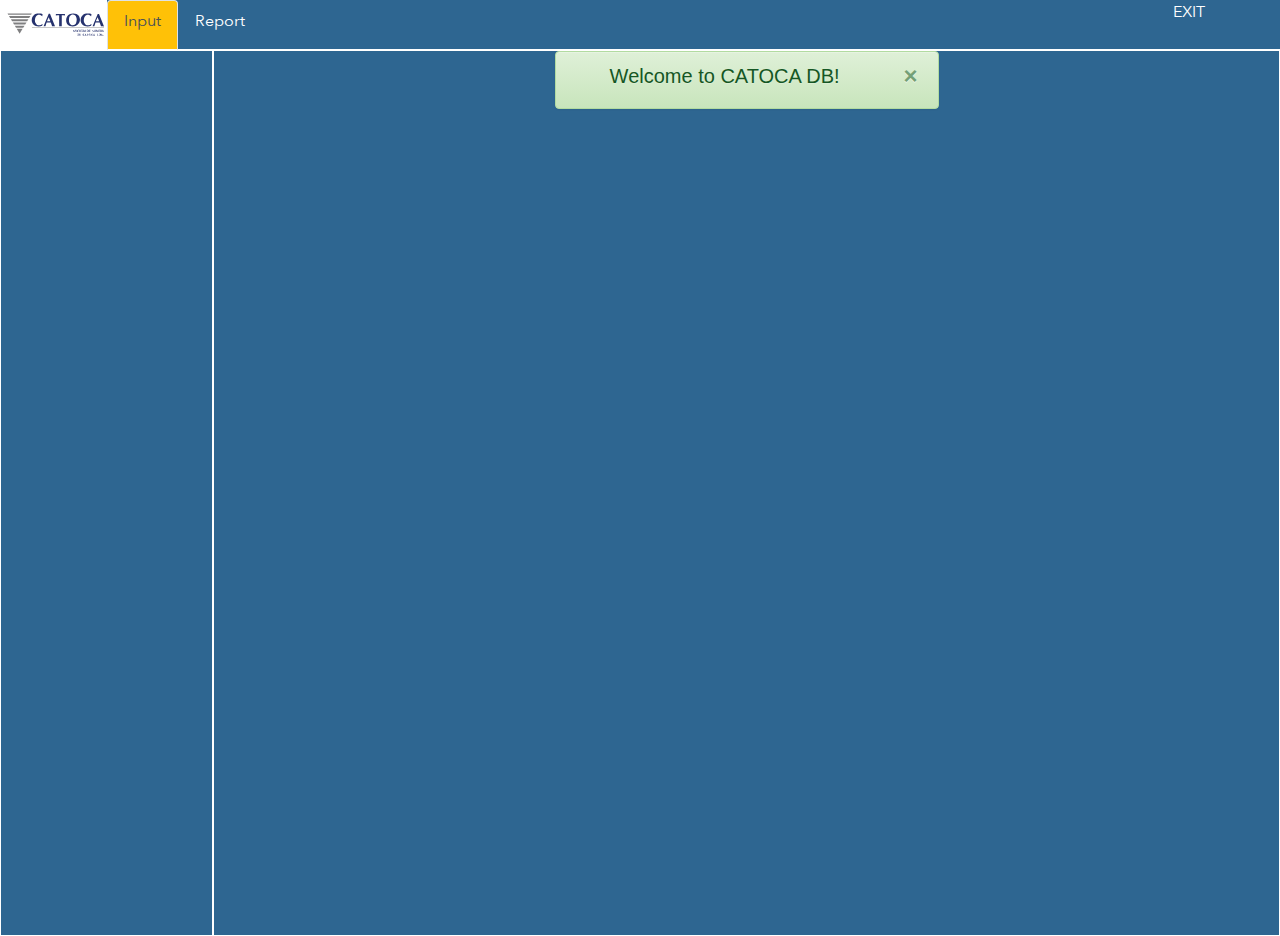
<file: html/main.html>
<!DOCTYPE html>
<html lang="en">
<head>
	<!-- Start META -->
	<meta http-equiv="Content-Type" content="text/html; charset=UTF-8" />
	<meta name="keywords" content="CATOCA DATABASE" /> 
	<meta name="description" content="CATOCA DATABASE" />
	<!-- TITLE -->
	<title>CATOCA DATABASE</title>
	<link rel="shortcut icon" href="../png/favicon.ico" type="image/png">
	<!-- Подключения таблицы стилей Bootstrap 3 -->
	<link rel="stylesheet" type="text/css" href="../css/bootstrap.min.css">
	<!-- Подключение темы со стилями Bootstrap 3 -->
	<link rel="stylesheet" type="text/css" href="../css/bootstrap-theme.min.css">
	<!-- Подключение таблицы стилей, в которой будем прописывать свои стили -->
	<link rel="stylesheet" type="text/css" href="../css/style.css">
	<!-- Подключение библиотеки jQuery для работы скриптов Bootstrap 3 -->
	<script src="../js/jquery-3.3.1.min.js"></script>
	<!-- Подключение скриптов Bootstrap 3 -->
	<script src="../js/bootstrap.min.js"></script>
	<!-- Start Sheets CSS -->
	<link href="../css/style.css" rel="stylesheet" type="text/css">
</head>
<body>
<div class="container-fluid mainMenu">
	<div class="row no-gutters">
		<div class="col-lg-1 logoMain">
			<img class="rounded mx-auto d-block logoMain" src="../png/logoMain90x45.svg" alt="logo">
		</div>
		<div class="col-lg-10 bookmarks">
			<nav>
				<div class="nav nav-tabs" id="nav-tab" role="tablist">
				<a class="nav-item nav-link active" id="nav-input-tab" data-toggle="tab" href="../mainArea/mainArea.php?size=big" role="tab" aria-controls="nav-input" aria-selected="true">Input</a>
				<a class="nav-item nav-link" id="nav-report-tab" data-toggle="tab" href="./mainArea/mainArea.php?size=smo" role="tab" aria-controls="nav-report" aria-selected="false">Report</a>
				</div>
			</nav>
		</div>
		<div class="col-lg-1 logout">
			<a href="/?mode=auth&exit=true">EXIT</a>
		</div>
	</div>
</div>
<div class="row">
<div class="col-lg-2 asideMenu"> 
<?php include 'mainArea.php' ?>

</div>
<div class="col-lg-10 mainArea">
	<div class="container success" >	
		<div class="alert alert-success alert-dismissible fade show" role="alert">
			<h5 class="alert-heading">Welcome to CATOCA DB!</h5>
			<button type="button" class="close" data-dismiss="alert" aria-label="Close">
			<span aria-hidden="true">&times;</span>
			</button>
		</div>
		<div class="tab-content" id="nav-tabContent">
		<div class="tab-pane fade show active" id="nav-home" role="tabpanel" aria-labelledby="nav-home-tab">
		</div>
		<div class="tab-pane fade" id="nav-profile" role="tabpanel" aria-labelledby="nav-profile-tab">...</div>
	</div>
	
</div>
</div>
</div>
</body>
</html>
</file>
<file: css/style.css>
*{
        margin: 0;
        padding: 0;
        outline: none;
}

html, body {
        max-width: 100%;
        height: 900px;
        margin: auto;
        background-color: #2e6691;
}

.bodyWrapper{
        max-width: 1152px;
        margin: auto;
        background-color: #2e6691;
        background-image: url(../png/bgrd.PNG);
        background-repeat: no-repeat;
}
.logo{
	margin:50px 0 5px 20px;
	max-width:420px;
	max-hight:100px;
}

header {
        
}
.contentWrapper{

	height: 780px;
	font-family: AvenirNext-Bold;

}

.container {
	margin:0 0 0 auto;
}
.enterForm {
	font-family: AvenirNext-Bold;
	color:white;
	max-width:25%;
}

.alert-danger {
	max-width:22%;
	margin: 10px 16px 10px auto;
	text-align: center;
	list-style-type: none;
	font-family: 12px AvenirNext-Bold;
}

.success {
	margin: 0 auto;
	width:40%;
	height: 25px;
}

.alert-success {
	margin: auto;
	text-align: center;
	font-family: 12px AvenirNext-Bold;
}
.mainMenu{
	width:100%;
	height:50px;
padding:0;
}
.row{
	margin:0;
}

.logout {
border-bottom:1px solid white;
	height:50px;
	font-family: 12px AvenirNext-Bold;
}
.bookmarks{

	height:50px;
}
.logoMain{
	background-color: #fff;
	border-bottom:1px solid white;
	height:50px;
	padding-left: 5px;
}
.nav-tabs{
	height: 50px;
	border-bottom:1px solid white;

}
.nav-tabs .nav-item.show .nav-link, .nav-tabs .nav-link.active{
		background-color: #ffc107;
}

.asideMenu {
	border:1px solid white;
	height: 886px;
}
.mainArea {
	border:1px solid white;
	hight:886px;
}

.coordinateInputForm {
	border-style: dotted;
	margin-top:30px;
	color: white;
}
.firstInformForm, .drillDateInputForm{
	color: white;
}
p{
        font-family: AvenirNext-Regular;
        color:white;
}

h1{
        font-family: AvenirNext-Bold;
        font-size: 26px;
        color: white;
        text-transform: uppercase;
        letter-spacing: 2px;
}
h3{
        font-family: AvenirNext-Bold;
        font-size: 12px;
        text-transform: uppercase;
        letter-spacing: 2px;



}

a{
        font-family: AvenirNext-Regular;
        color:white;
}

a:active{
        color: #2e6691;
}



#wrap {
	width: 800px;
	height:100%;
	margin:0 auto;
	/*outline:1px solid red;*/
	display:block;
}

#menu{
	width: 172px;
	margin:0 auto;
	height:40px;
	/*outline:1px solid green;*/
}

#content {
	width: 800px;
	height:500;
	margin:0 auto;
	/*outline:1px solid lime;*/
	
}

.menu{
	width: 172px;
	background-color: #333;
	margin:0 auto;
}
	
.menu ul{
	margin: 0; padding: 0;
	float: left;
}
		 
.menu ul li{
	display: inline;
}
			 
.menu ul li a{
	float: left; text-decoration: none;
	color: white; 
	padding: 10.5px 11px;
	background-color: #333; 
}
			 
.menu ul li a:visited{
	color: white;
}
			 
.menu ul li a:hover, .menu ul li .current{
	color: #fff;
	background-color:#0b75b2;
}

h3{
	color:red;
}

b{
	color:red;
}

@font-face {
	font-family: 'AvenirNext-Regular';
	src: url('../fonts/AvenirNext-Regular.woff') format('woff'), /* Modern Browsers */
	     url('../fonts/AvenirNext-Regular.ttf') format('truetype'); /* Safari, Android, iOS */
font-weight: normal;
font-style: normal;
	}

@font-face {
	font-family: 'AvenirNext-Bold';
	src: url('../fonts/AvenirNext-Bold.woff') format('woff'), /* Modern Browsers */
	     url('../fonts/AvenirNext-Bold.ttf')  format('truetype'); /* Safari, Android, iOS */
font-weight: normal;
font-style: normal;
	}

@font-face {
font-family: !important; 
}
</file>
